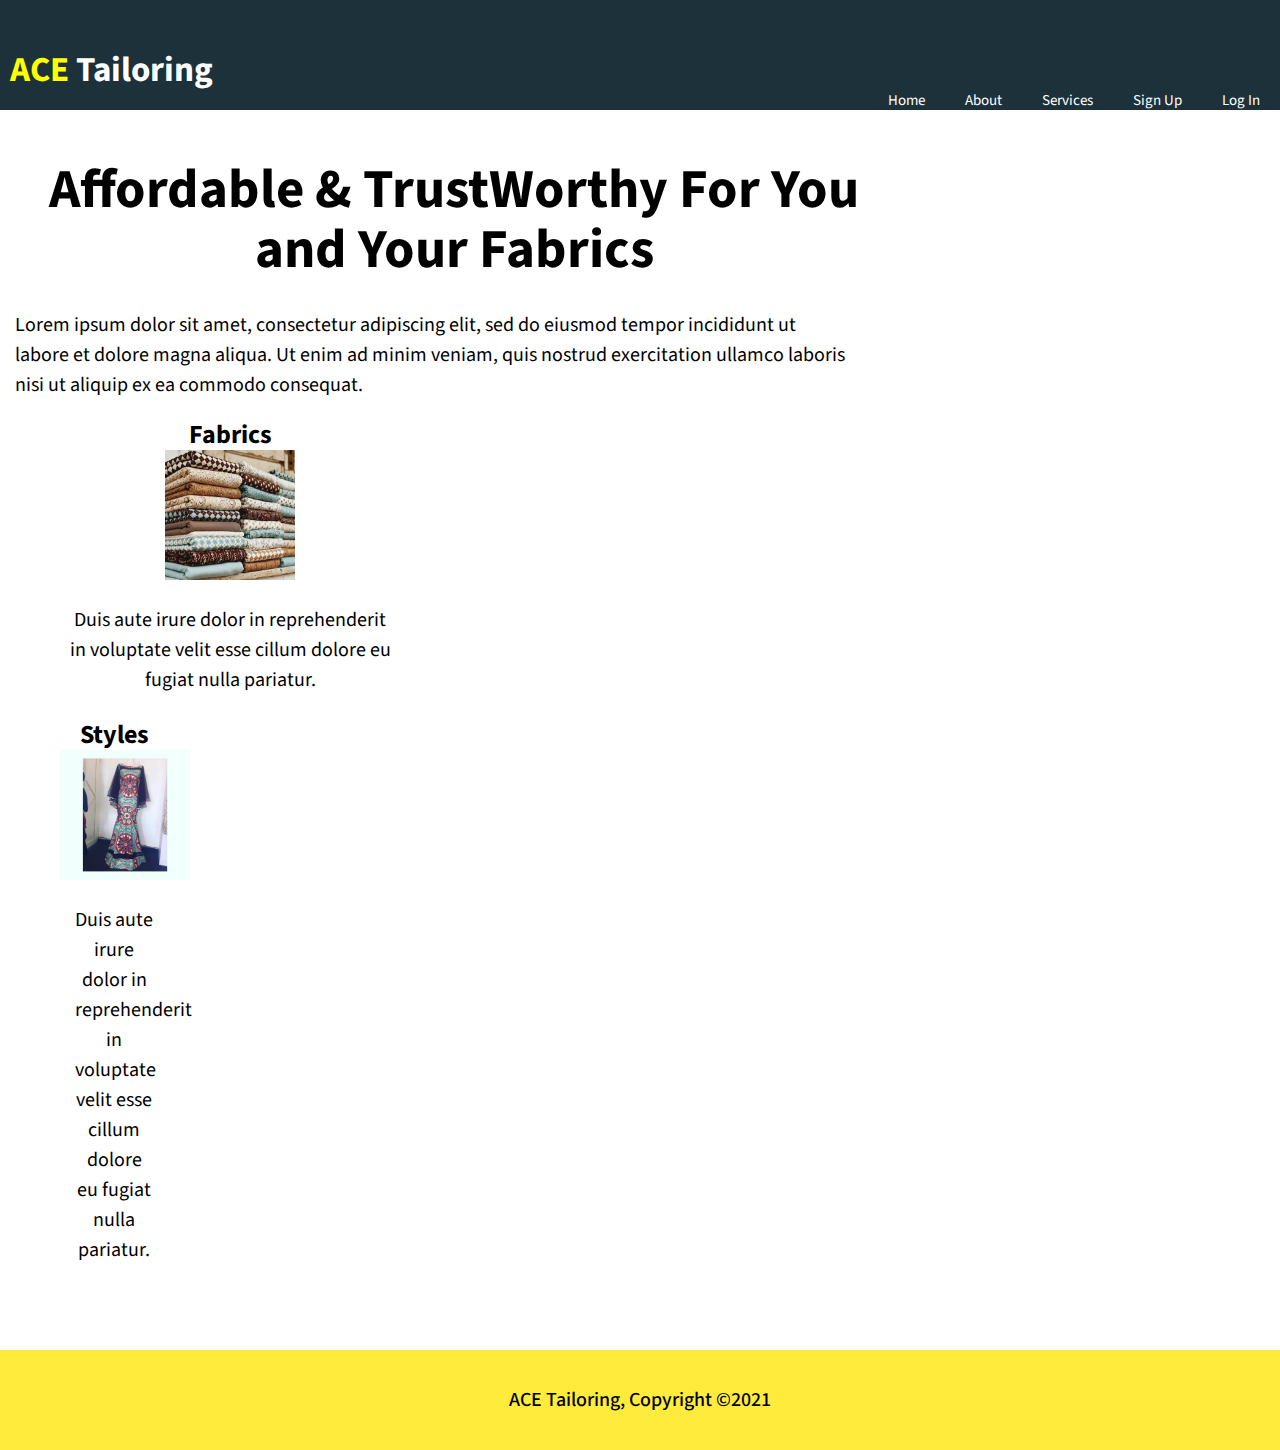
<file: index.html>
<!DOCTYPE html>
<html lang="en">
  <head>
    <meta charset="UTF-8" />
    <meta name="viewport" content="width=device-width, initial-scale=1.0" />
    <title>Tailoring Document</title>
    <link rel="stylesheet" href="style.css" />
  </head>
  <body>
    <header>
      <main><span class="spl">ACE</span> Tailoring</main>
      <nav>
        <ul>
          <li class="current"><a href="index.html">Home</a></li>
          <li><a href="about.html">About</a></li>
          <li><a href="services.html">Services</a></li>
          <li><a href="signup.html">Sign Up</a></li>
          <li><a href="login.html">Log In</a></li>
        </ul>
      </nav>
    </main>
    </header>
    <section class="main">
      <div class="container">
        <h1>Affordable & TrustWorthy For You and Your Fabrics</h1>
        <p>
          Lorem ipsum dolor sit amet, consectetur adipiscing elit, sed do
          eiusmod tempor incididunt ut labore et dolore magna aliqua. Ut enim ad
          minim veniam, quis nostrud exercitation ullamco laboris nisi ut
          aliquip ex ea commodo consequat.
        </p>
      </div>
    </section>
    <section>
      <div class="container">
        <div class="box">
          <h3>Fabrics</h3>
          <img src="./images/fabrics.jpg" alt="" />
          <p>
            Duis aute irure dolor in reprehenderit in voluptate velit esse
            cillum dolore eu fugiat nulla pariatur.
          </p>
          <div class="box">
            <h3>Styles</h3>
            <img  src="./images/gown.jpg" alt="" />
            <p>
              Duis aute irure dolor in reprehenderit in voluptate velit esse
              cillum dolore eu fugiat nulla pariatur.
            </p>
          </div>
        </div>
      </div>
    </section>
    <footer>
      <p>ACE Tailoring, Copyright &copy;2021</p>
    </footer>
  </body>
</html>
</file>
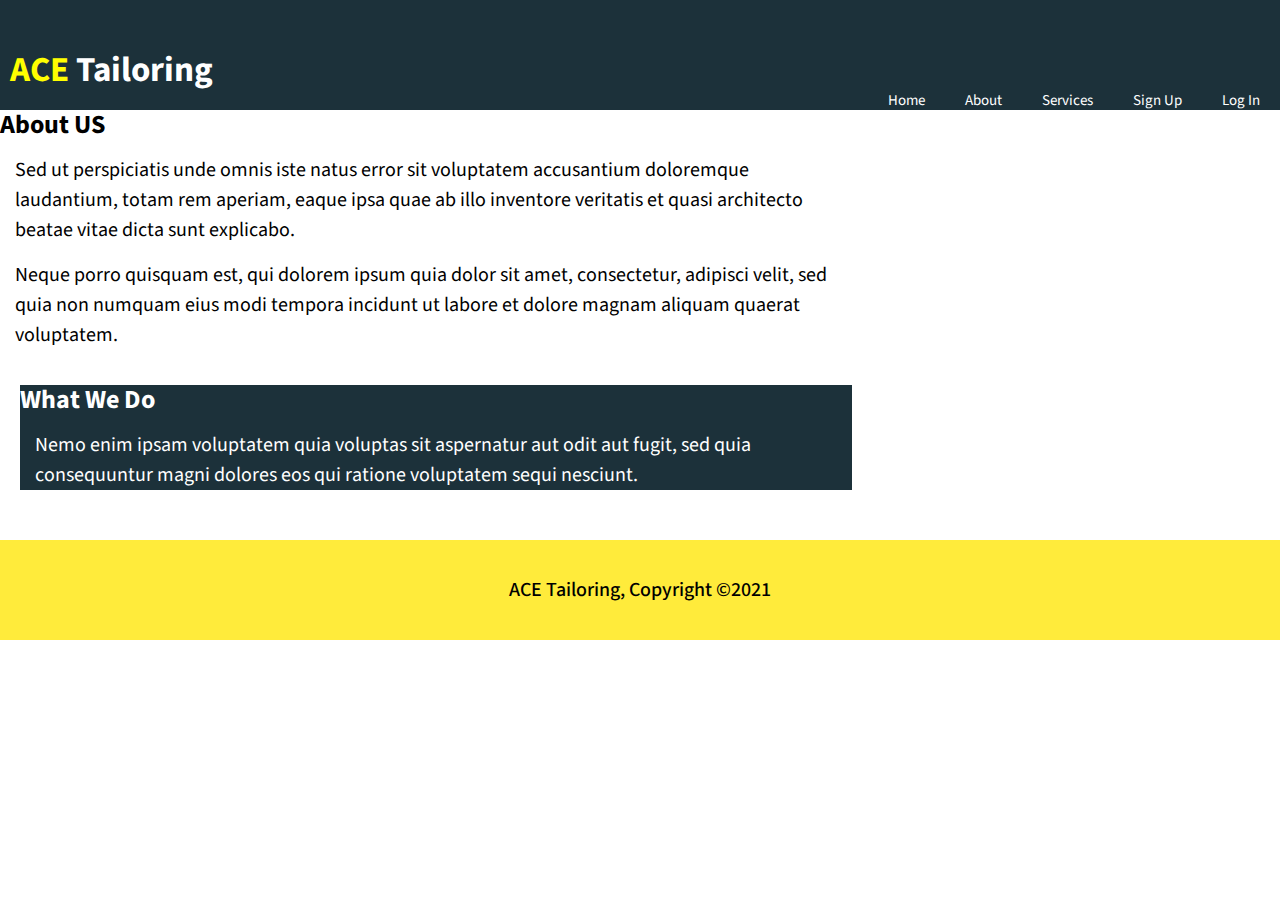
<file: about.html>
<!DOCTYPE html>
<html lang="en">
  <head>
    <meta charset="UTF-8" />
    <meta name="viewport" content="width=device-width, initial-scale=1.0" />
    <title>Tailoring Document</title>
    <link rel="stylesheet" href="style.css">
  </head>
  <body>
    <header>
      <main><span class="spl">ACE</span> Tailoring</main>
      <nav>
        <ul>
          <li><a href="index.html">Home</a></li>
          <li class="current"><a href="about.html">About</a></li>
          <li><a href="services.html">Services</a></li>
          <li><a href="signup.html">Sign Up</a></li>
          <li><a href="login.html">Log In</a></li>
        </ul>
      </nav>
    </header>
    <section class="">
      <div class="container">
        <h3>About US</h3>
        <P>Sed ut perspiciatis unde omnis iste natus error sit voluptatem accusantium doloremque laudantium, totam rem aperiam, eaque ipsa quae ab illo inventore veritatis et quasi architecto beatae vitae dicta sunt explicabo. </P>
      <p>Neque porro quisquam est, qui dolorem ipsum quia dolor sit amet, consectetur, adipisci velit, sed quia non numquam eius modi tempora incidunt ut labore et dolore magnam aliquam quaerat voluptatem.</p>
    </div>
      <div class="color">
      <h3>What We Do</h3>
      <p> Nemo enim ipsam voluptatem quia voluptas sit aspernatur aut odit aut fugit, sed quia consequuntur magni dolores eos qui ratione voluptatem sequi nesciunt. </p>
    </div>
    </section>
    <footer>
      <p>ACE Tailoring, Copyright &copy;2021</p>
    </footer>
  </body>
</html>
</file>
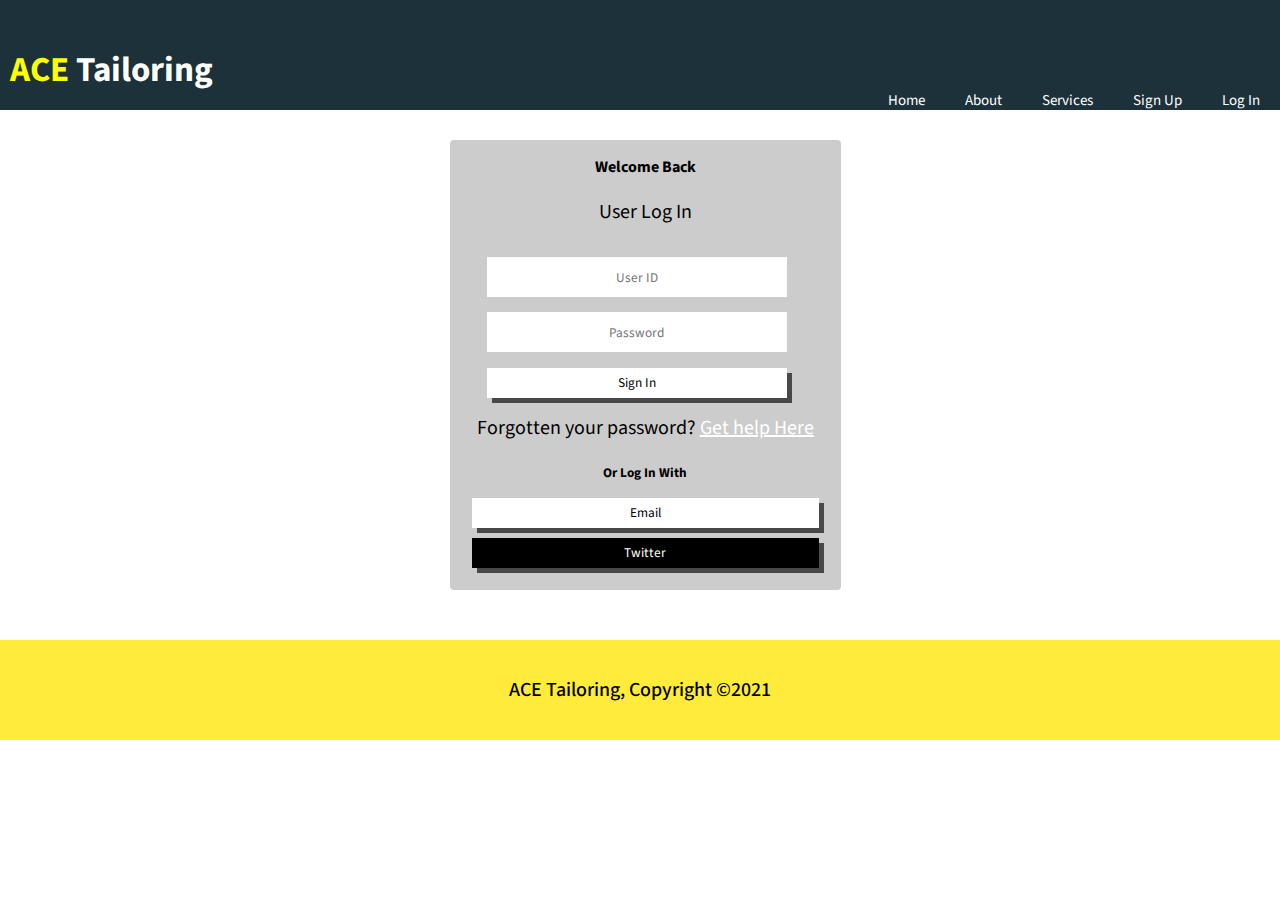
<file: login.html>
<!DOCTYPE html>
<html lang="en">
<head>
    <meta charset="UTF-8">
    <meta name="viewport" content="width=device-width, initial-scale=1.0">
    <title>Tailoring Document</title>
    <link rel="stylesheet" href="style.css">
</head>
<body>
    <header>
        <main><span class="spl">ACE</span> Tailoring</main>
        <nav>
            <ul>
            <li><a href="index.html">Home</a></li>
            <li><a href="about.html">About</a></li>
            <li><a href="services.html">Services</a></li>
            <li><a href="signup.html">Sign Up</a></li>
            <li class="current"><a href="login.html">Log In</a></li>
        </ul>
    </nav>
    </header>
    <section>
        <div class="container">
        <div class="glass">
            <h4>Welcome Back</h4>
            <p>User Log In</p>
            <form action="">
                <input class="ipt2" type="username" placeholder="User ID">
                <input  class="ipt2"type="password" placeholder= "Password">
               <button class="btn-2">Sign In</button>
      <p>Forgotten your password? <a href="#">Get help Here</a></p>
      <h5>Or Log In With</h5>
      <div class="btns">
       <button class="btn-4">Email</button>
          <button class="btn-5">Twitter</button>
        </div>
         
    </div>
</div>
    </section>
</section>
    <footer>
        <p>ACE Tailoring, Copyright &copy;2021</p>
    </footer>
</body>
</html>
</file>
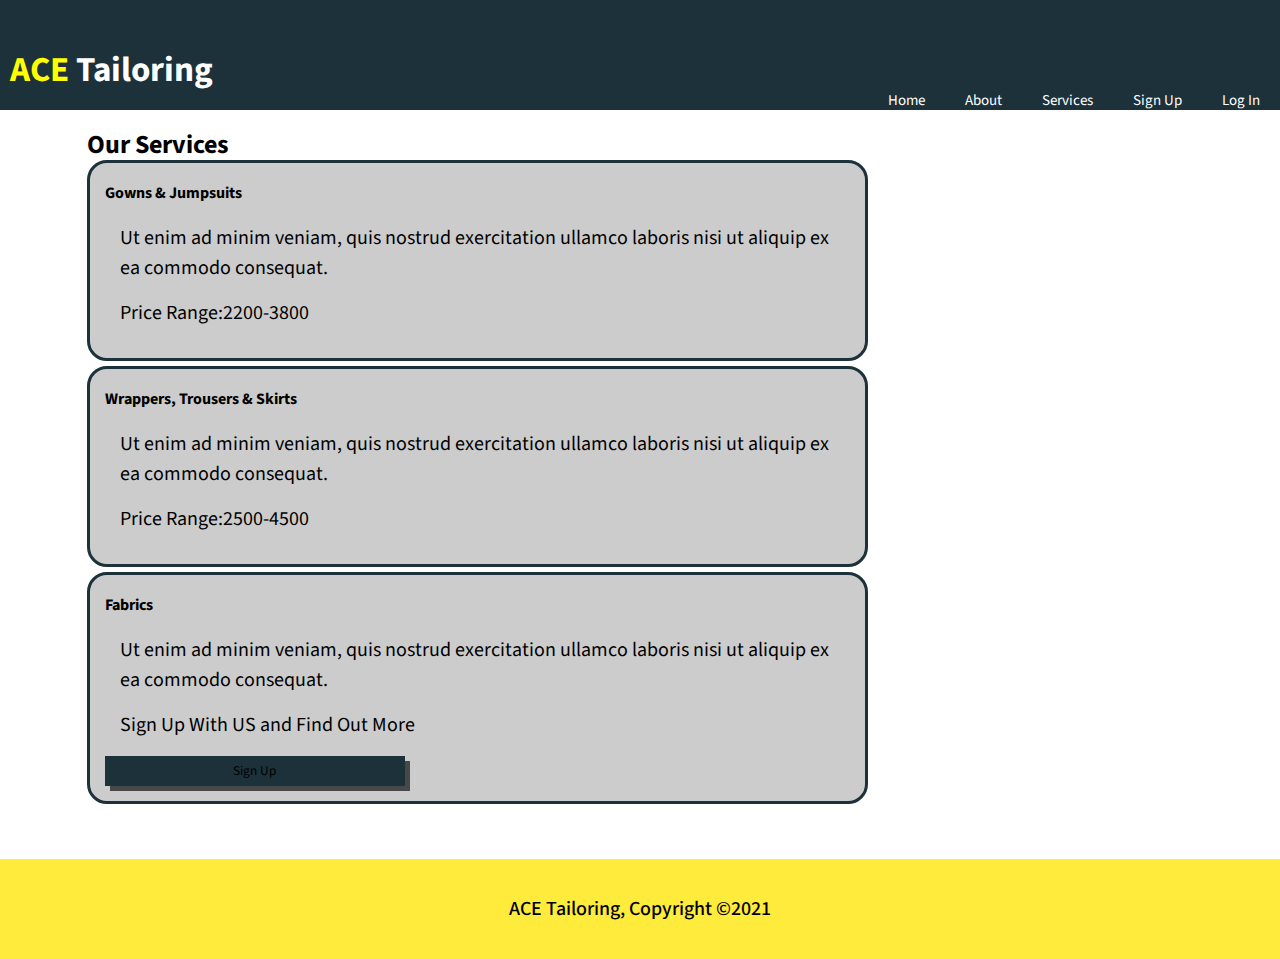
<file: services.html>
<!DOCTYPE html>
<html lang="en">
  <head>
    <meta charset="UTF-8" />
    <meta name="viewport" content="width=device-width, initial-scale=1.0" />
    <title>Tailoring Document</title>
    <link rel="stylesheet" href="style.css">
  </head>
  <body>
    <header>
      <main><span class="spl">ACE</span> Tailoring</main>
      <nav>
        <ul>
          <li><a href="index.html">Home</a></li>
          <li><a href="about.html">About</a></li>
          <li class="current"><a href="services.html">Services</a></li>
          <li><a href="signup.html">Sign Up</a></li>
          <li><a href="login.html">Log In</a></li>
        </ul>
      </nav>
    </header>
    <section>
      <div class="container">
        <div class="plt">
        <h3 >Our Services</h3>
        <ul>
          <li>
                <h4>Gowns & Jumpsuits</h4>
                <p>
                  Ut enim ad minim veniam, quis nostrud exercitation ullamco laboris
                  nisi ut aliquip ex ea commodo consequat.
                </p>
    
                <p>Price Range:2200-3800</p>
          </li>
          <li>
            <h4>Wrappers, Trousers & Skirts</h4>
            <p>
              Ut enim ad minim veniam, quis nostrud exercitation ullamco laboris
              nisi ut aliquip ex ea commodo consequat.
            </p>

            <p>Price Range:2500-4500</p>
            <li>
                <h4>Fabrics</h4>
                <p>
                  Ut enim ad minim veniam, quis nostrud exercitation ullamco laboris
                  nisi ut aliquip ex ea commodo consequat.
                </p>
    
                <p>Sign Up With US and Find Out More</p>
              <button class="btn"><a href="signup.html">Sign Up</a></button> 
        </ul>
      </div>
    </div>
    </section>
   
    <footer>
      <p>ACE Tailoring, Copyright &copy;2021</p>
    </footer>
  </body>
</html>
</file>
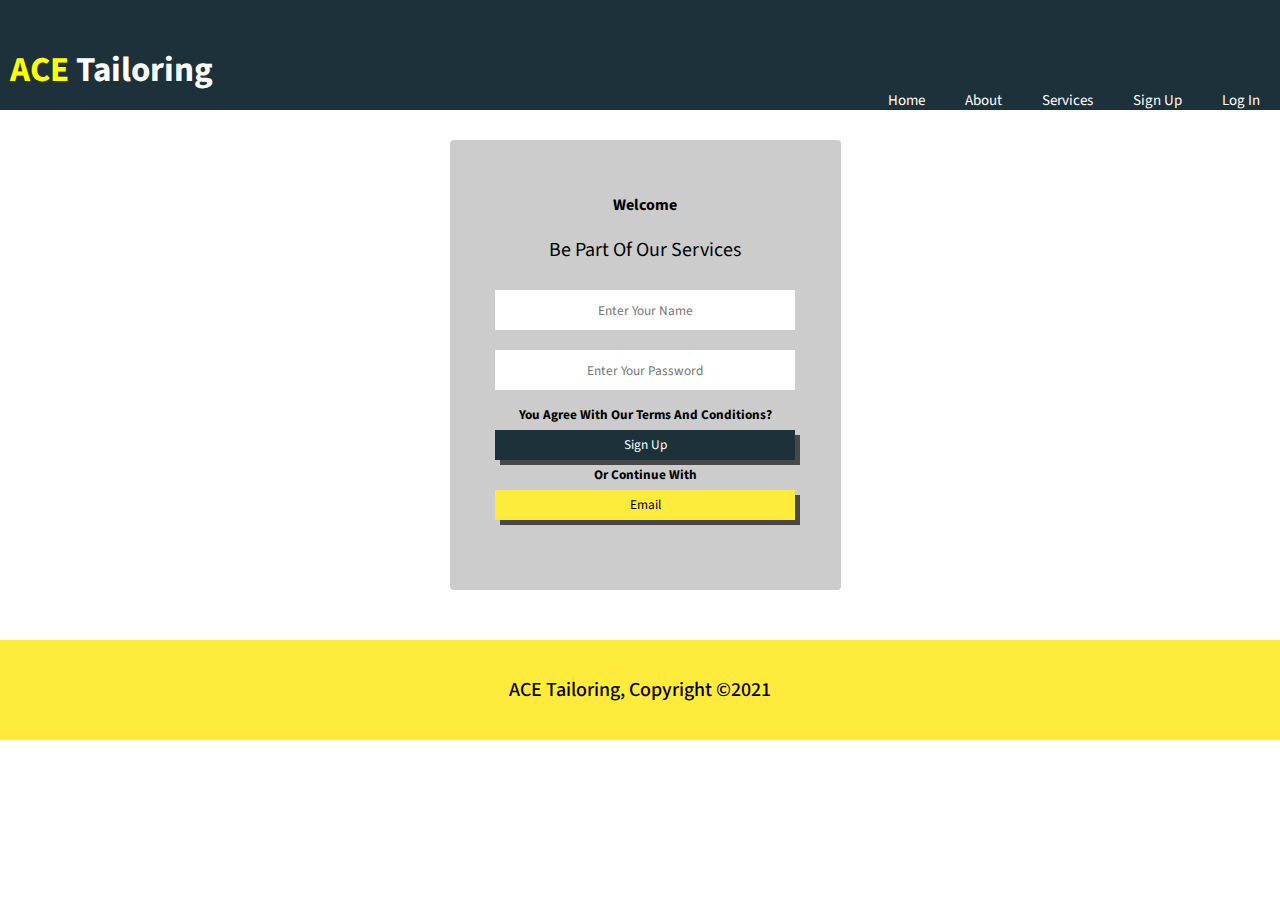
<file: signup.html>
<!DOCTYPE html>
<html lang="en">
  <head>
    <meta charset="UTF-8" />
    <meta name="viewport" content="width=device-width, initial-scale=1.0" />
    <title>Tailoring Document</title>
    <link rel="stylesheet" href="style.css">
    <link rel="stylesheet" href="https://cdnjs.cloudflare.com/ajax/libs/font-awesome/5.15.1/css/all.min.css" integrity="sha512-+4zCK9k+qNFUR5X+cKL9EIR+ZOhtIloNl9GIKS57V1MyNsYpYcUrUeQc9vNfzsWfV28IaLL3i96P9sdNyeRssA==" crossorigin="anonymous" />  

  </head>
  <body>
    <header>
      <main><span class="spl">ACE</span> Tailoring</main>
      <nav>
        <ul>
          <li><a href="index.html">Home</a></li>
          <li><a href="about.html">About</a></li>
          <li><a href="services.html">Services</a></li>
          <li class="current"><a href="signup.html">Sign Up</a></li>
          <li><a href="login.html">Log In</a></li>
        </ul>
      </nav>
    </header>
    <section class="container">
      <div class="glass">
        <h4>Welcome</h4>
        <p>Be Part Of Our Services</p>
        <input class="ipt" type="text" placeholder="Enter Your Name" />
        <input  class="ipt" type="text" placeholder="Enter Your Password" />
        <h5>You Agree With Our Terms And Conditions?</h5>
        <button class="btn">Sign Up</button>
        <h5>Or Continue With</h5>
       <button class="btn-3">Email</button>
      </div>
    </section>
    <footer>
      <p>ACE Tailoring, Copyright &copy;2021</p>
    </footer>
  </body>
</html>
</file>
<file: style.css>
@import url("https://fonts.googleapis.com/css2?family=Source+Sans+Pro:wght@400;600;700&display=swap");
* {
  margin: 0;
  padding: 0;
  line-height: 30px;
  font-family: "Source Sans Pro", sans-serif;
}
main {
  font-weight: bold;
  font-size: 35px;
  margin-top: 15px;
  padding-left: 10px;
}

.container {
  margin: auto;
  max-width: 1200px;
  overflow: hidden;
}
header {
  background: #1c313a;
  color: #ffffff;
  padding-top: 40px;
  min-height: 70px;

}
header ul {
  padding: 0;
  margin-bottom: 20px;
}
header a {
  text-decoration: none;
  color: #fff;
  font-size: 15px;
  cursor: pointer;
  transition: 0.6s ease-in-out;
}
header a:hover {
  color: #ffff00;
}
header li {
  float: left;
  display: inline;
  padding: 0px 20px 25px 20px;
  margin-bottom: 30px;
}

nav {
  float: right;
  margin-bottom: 30px;
}
.spl {
  color: #ffff00;
}

.main h1 {
  text-align: center;
  margin-top: 50px;
  font-size: 55px;
  margin-left: 40px;
  line-height: 60px;
}
.main p {
  margin-top: 30px;
  font-size: 20px;
  margin-bottom: 10px;
}
.box {
  float: left;
  width: 30%;
  text-align: center;
  padding: 10px;
}
.box img {
  height: 130px;
  width: 130px;
}

h3 {
  font-size: 26px;
}
.color {
  background: #1c313a;
  color: white;
  width: 65%;
  margin: 20px;
}
p {
  margin: 15px;
  font-size: 20px;
}
.plt {
  float: right;
  width: 90%;
  padding-top: 20px;
}
.plt li {
  list-style-type: none;
  padding: 15px;
  border: #1c313a solid 3px;
  border-radius: 20px;
  margin-bottom: 5px;
  background: #cccccc;
}
.glass {
  background: #cccccc;
  width: 45%;
  min-height: 50vh;
  display: flex;
  flex-direction: column;
  justify-content: center;
  align-items: center;
  margin: 30px 0 0 450px;
  border-radius: 4px;
}
.ipt {
  width: 300px;
  height: 40px;
  outline: none;
  border: none;
  margin: 10px;
  text-align: center;
}
.ipt2 {
  display: flex;
  width: 300px;
  height: 40px;
  outline: none;
  border: none;
  margin: 15px;
  text-align: center;
  margin-left: 25px;
}
.btn {
  width: 300px;
  background: #1c313a;
  cursor: pointer;
  box-shadow: 5px 5px #484848;
  outline: none;
  border: none;
  color: white;
}
.btn a {
  text-decoration: none;
  color:black ;
}
.btn:hover {
  background: white;
  color: black;
}
.btn-2 {
  width: 300px;
  background: white;
  cursor: pointer;
  margin-left: 25px;
  box-shadow: 5px 5px #484848;
  outline: none;
  border: none;
}
.btn-2:hover {
  background: #1c313a;
  color: white;
}
.btn-3 {
  width: 300px;
  background: #ffeb3b;
  margin-bottom: 20px;
 box-shadow: 5px 5px #484848;
  outline: none; 
  cursor: pointer;
  border: none;
}
.btn-3:hover {
  background:white;
  color:black;
}
h5{
  text-align: center;
}
.btns{
  display: flex;
  flex-direction: column;
  justify-content: center;
  padding: 10px;
}
.btn-4{
  margin-bottom: 10px;
  box-shadow: 5px 5px #484848;
  outline: none;
  cursor: pointer;
  border: none;
  background: white;
  color: black;
}
.btn-4:hover{
background: #ffeb3b; 
color: black;
}

.btn-5{
  box-shadow: 5px 5px #484848;
  outline: none;
  cursor: pointer;
  border: none;
  background: black;
  color: white;
}
.btn-5:hover{
  background: #ffeb3b ;
  color: black;
}
.glass a{
  color:white;
}
.glass a:hover{
  color:  #1c313a;
}
footer {
  padding: 20px;
  margin-top: 50px;
  color: #000;
  background: #ffeb3b;
  text-align: center;
  font-weight: 500;
}
</file>
